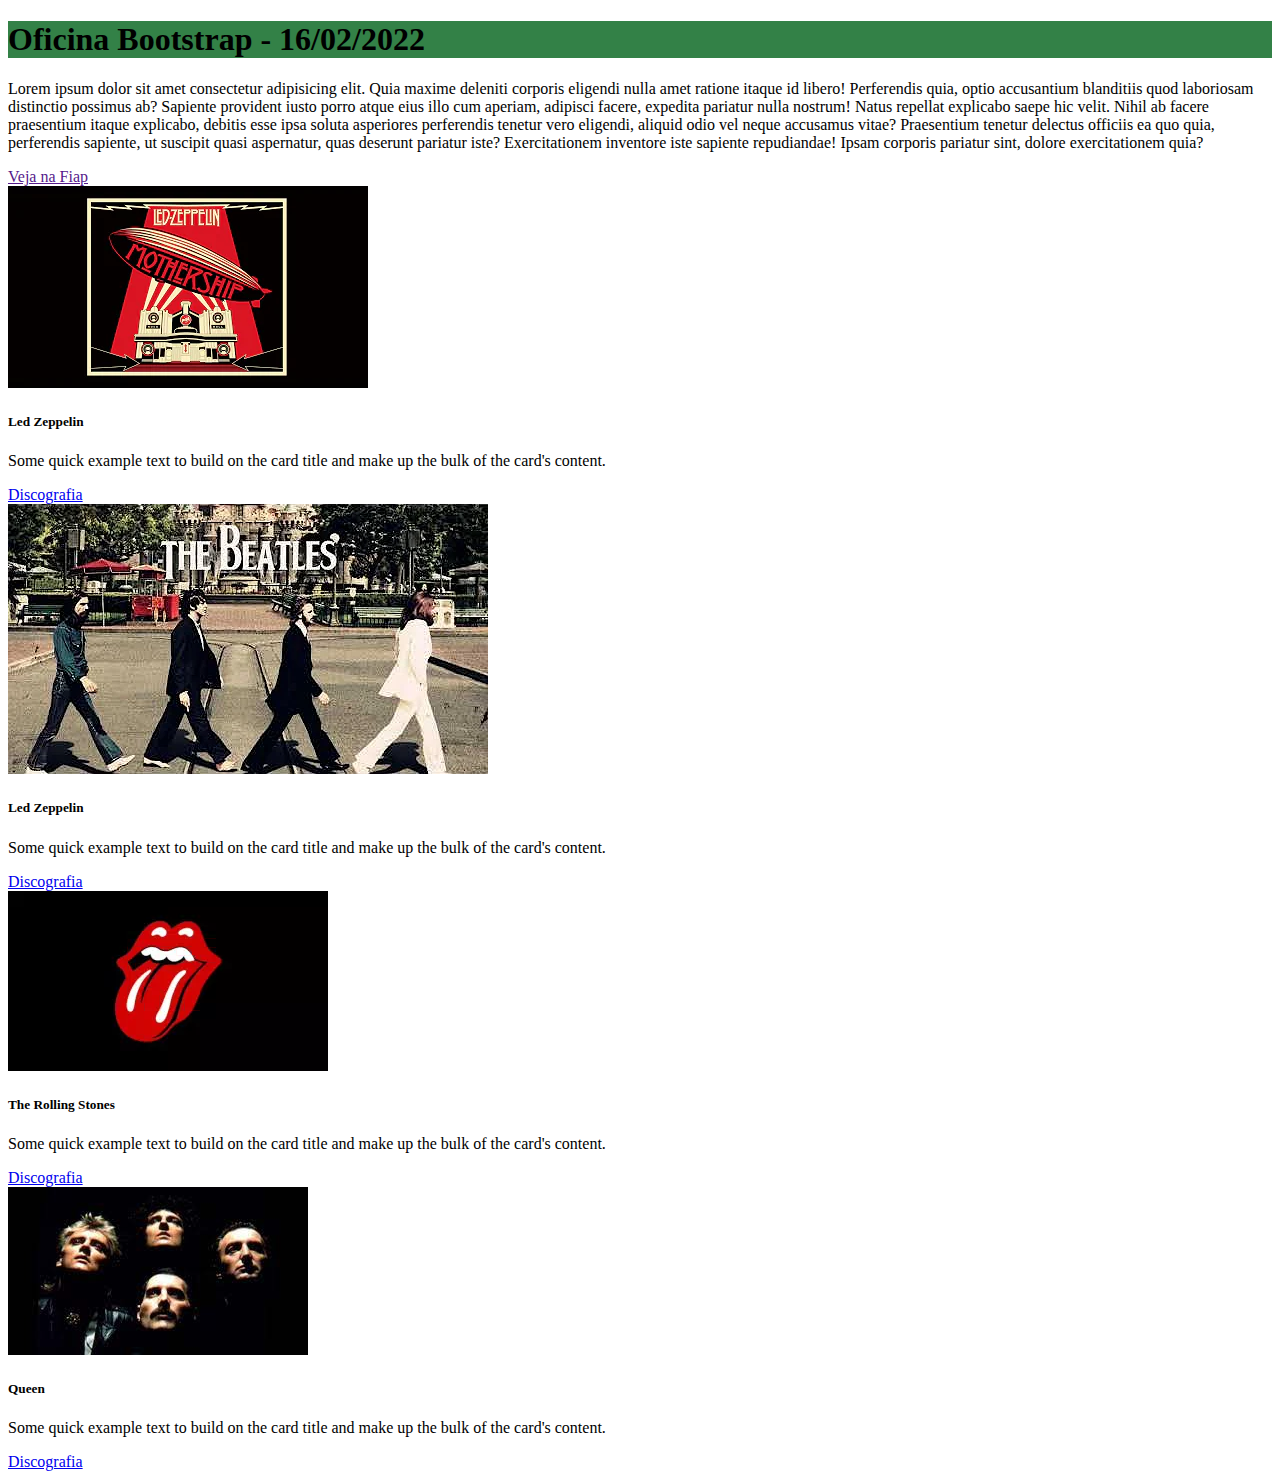
<file: Aula_02/index.html>
<!doctype html>
<html lang="pt-br">
  <head>
    <meta charset="utf-8">
    <meta name="viewport" content="width=device-width, initial-scale=1">

    <!-- Bootstrap CSS -->
    <link href="https://cdn.jsdelivr.net/npm/bootstrap@5.1.3/dist/css/bootstrap.min.css" rel="stylesheet" integrity="sha384-1BmE4kWBq78iYhFldvKuhfTAU6auU8tT94WrHftjDbrCEXSU1oBoqyl2QvZ6jIW3" crossorigin="anonymous">

    <!-- Meu CSS -->
    <link rel="stylesheet" href="./bs-aula/assets/css/style.css">

    <title>Oficina Bootstrap</title>
  </head>
  <body>
    <!-- Esse Container fica no maximo a 1300px-->
    <div class="container">
      <h1 class="my-color text-light display-4 my-3 p-5">Oficina Bootstrap - 16/02/2022</h1>
      <p class="lead">
        Lorem ipsum dolor sit amet consectetur adipisicing elit. Quia maxime deleniti corporis eligendi nulla amet ratione itaque id libero! Perferendis quia, optio accusantium blanditiis quod laboriosam distinctio possimus ab? Sapiente provident iusto porro atque eius illo cum aperiam, adipisci facere, expedita pariatur nulla nostrum! Natus repellat explicabo saepe hic velit. Nihil ab facere praesentium itaque explicabo, debitis esse ipsa soluta asperiores perferendis tenetur vero eligendi, aliquid odio vel neque accusamus vitae? Praesentium tenetur delectus officiis ea quo quia, perferendis sapiente, ut suscipit quasi aspernatur, quas deserunt pariatur iste? Exercitationem inventore iste sapiente repudiandae! Ipsam corporis pariatur sint, dolore exercitationem quia?
      </p>

      <!-- Questão de Botão -->
      <a href="" class="btn btn-primary btn-lg">Veja na Fiap</a>

    <div class="container py-3">
        <div class="row">

            <!-- Inicio da 1a coluna do grid  -->
            <div class="col-12 col-sm-12 col-md-6 col-lg-3 my-2">
                <div class="card">
                    <img src="./bs-aula/assets/images/cards/card1.jpg" class="card-img-top" alt="Led Zeppelin">
                    <div class="card-body">
                        <h5 class="card-title">Led Zeppelin</h5>
                        <p class="card-text">Some quick example text to build on the card title and make up the bulk of the card's content.</p>
                        <a href="#" class="btn btn-primary">Discografia</a>
                    </div>
                </div>
            </div>
            <!-- Fim da 1a coluna do grid  -->

            <!-- Inicio 2a coluna do grid -->
            <div class="col-12 col-sm-12 col-md-6 col-lg-3 my-2">
                <div class="card">
                    <img src="./bs-aula/assets/images/cards/card2.jpg" class="card-img-top" alt="The Beatles">
                    <div class="card-body">
                        <h5 class="card-title">Led Zeppelin</h5>
                        <p class="card-text">Some quick example text to build on the card title and make up the bulk of the card's content.</p>
                        <a href="#" class="btn btn-primary">Discografia</a>
                    </div>
                </div>
            </div>
            <!-- Fim 2a coluna do grid -->

            <!-- Inicio 3a coluna do grid -->
            <div class="col-12 col-sm-12 col-md-6 col-lg-3 my-2">
                <div class="card">
                    <img src="./bs-aula/assets/images/cards/card3.jpg" class="card-img-top" alt="The Rolling Stones">
                    <div class="card-body">
                        <h5 class="card-title">The Rolling Stones</h5>
                        <p class="card-text">Some quick example text to build on the card title and make up the bulk of the card's content.</p>
                        <a href="#" class="btn btn-primary">Discografia</a>
                    </div>
                </div>
            </div>
            <!-- Fim 3a coluna do grid -->

            <!-- Inicio 4a coluna do grid -->
            <div class="col-12 col-sm-12 col-md-6 col-lg-3 my-2">
                <div class="card">
                    <img src="./bs-aula/assets/images/cards/card4.jpg" class="card-img-top" alt="Queen">
                    <div class="card-body">
                        <h5 class="card-title">Queen</h5>
                        <p class="card-text">Some quick example text to build on the card title and make up the bulk of the card's content.</p>
                        <a href="#" class="btn btn-primary">Discografia</a>
                    </div>
                </div>
            </div>
            <!-- Fim 4a coluna do grid -->

        </div>
    </div>




    </div>  
    

    <!-- Option 1: Bootstrap Bundle with Popper -->
    <script src="https://cdn.jsdelivr.net/npm/bootstrap@5.1.3/dist/js/bootstrap.bundle.min.js" integrity="sha384-ka7Sk0Gln4gmtz2MlQnikT1wXgYsOg+OMhuP+IlRH9sENBO0LRn5q+8nbTov4+1p" crossorigin="anonymous"></script>


  </body>
</html>
</file>
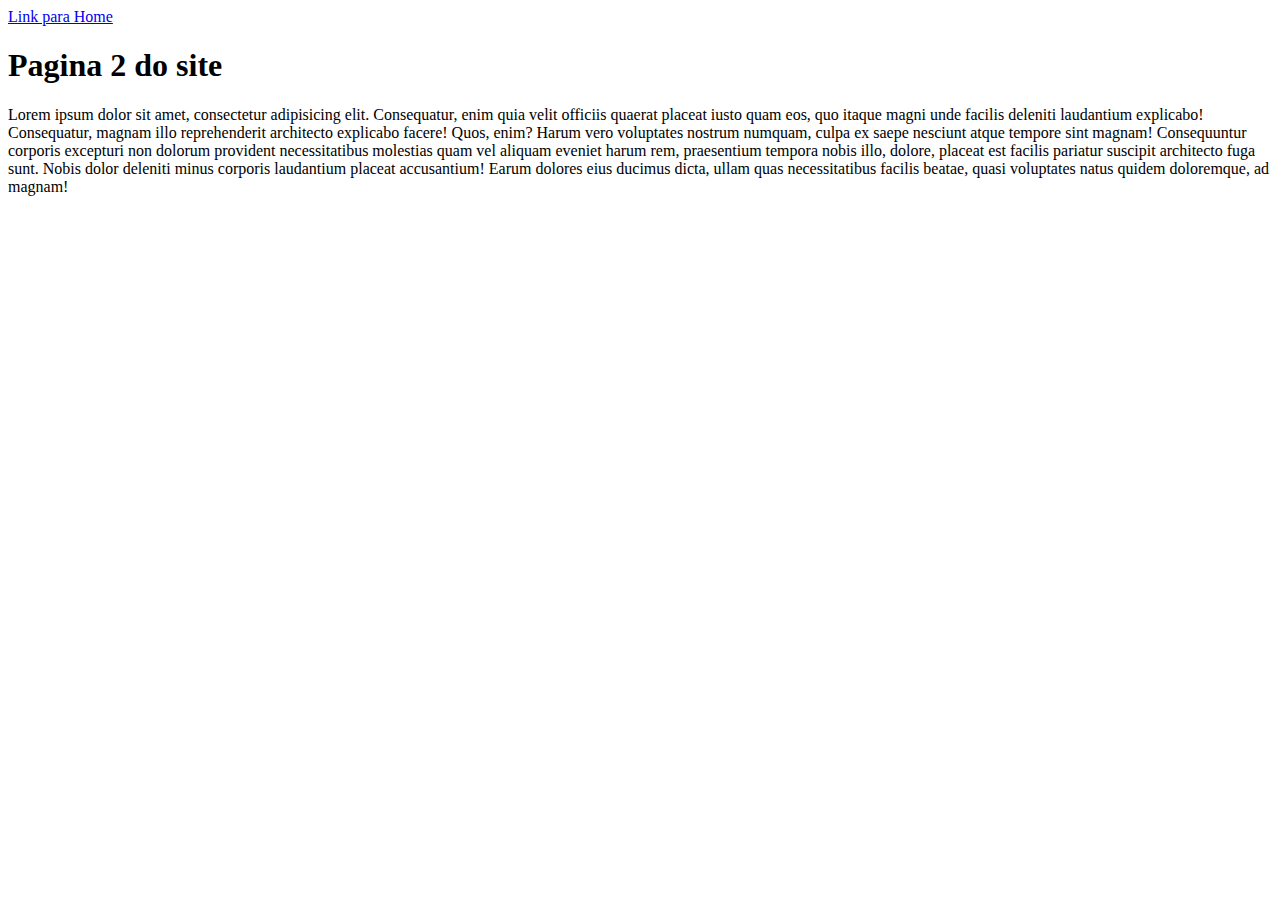
<file: page-02.html>
<!DOCTYPE html>
<html lang="pt-BR">
<head>
    <meta charset="UTF-8">
    <meta http-equiv="X-UA-Compatible" content="IE=edge">
    <meta name="viewport" content="width=device-width, initial-scale=1.0">
    <title>Pagina 2</title>
</head>
<body>
<!-- Exemplo hyperlink para homepage/index -->
    <a href="./index.html">Link para Home</a>

<!-- Exemplo conteudo aleatorio -->
    <h1>Pagina 2 do site</h1>
    <p>
        Lorem ipsum dolor sit amet, consectetur adipisicing elit. Consequatur, enim quia velit officiis quaerat placeat iusto quam eos, quo itaque magni unde facilis deleniti laudantium explicabo! Consequatur, magnam illo reprehenderit architecto explicabo facere! Quos, enim? Harum vero voluptates nostrum numquam, culpa ex saepe nesciunt atque tempore sint magnam! Consequuntur corporis excepturi non dolorum provident necessitatibus molestias quam vel aliquam eveniet harum rem, praesentium tempora nobis illo, dolore, placeat est facilis pariatur suscipit architecto fuga sunt. Nobis dolor deleniti minus corporis laudantium placeat accusantium! Earum dolores eius ducimus dicta, ullam quas necessitatibus facilis beatae, quasi voluptates natus quidem doloremque, ad magnam!
    </p>
</body>
</html>
</file>
<file: Aula_02/bs-aula/assets/css/style.css>
.my-color {
    background-color: #338147;
}
</file>
